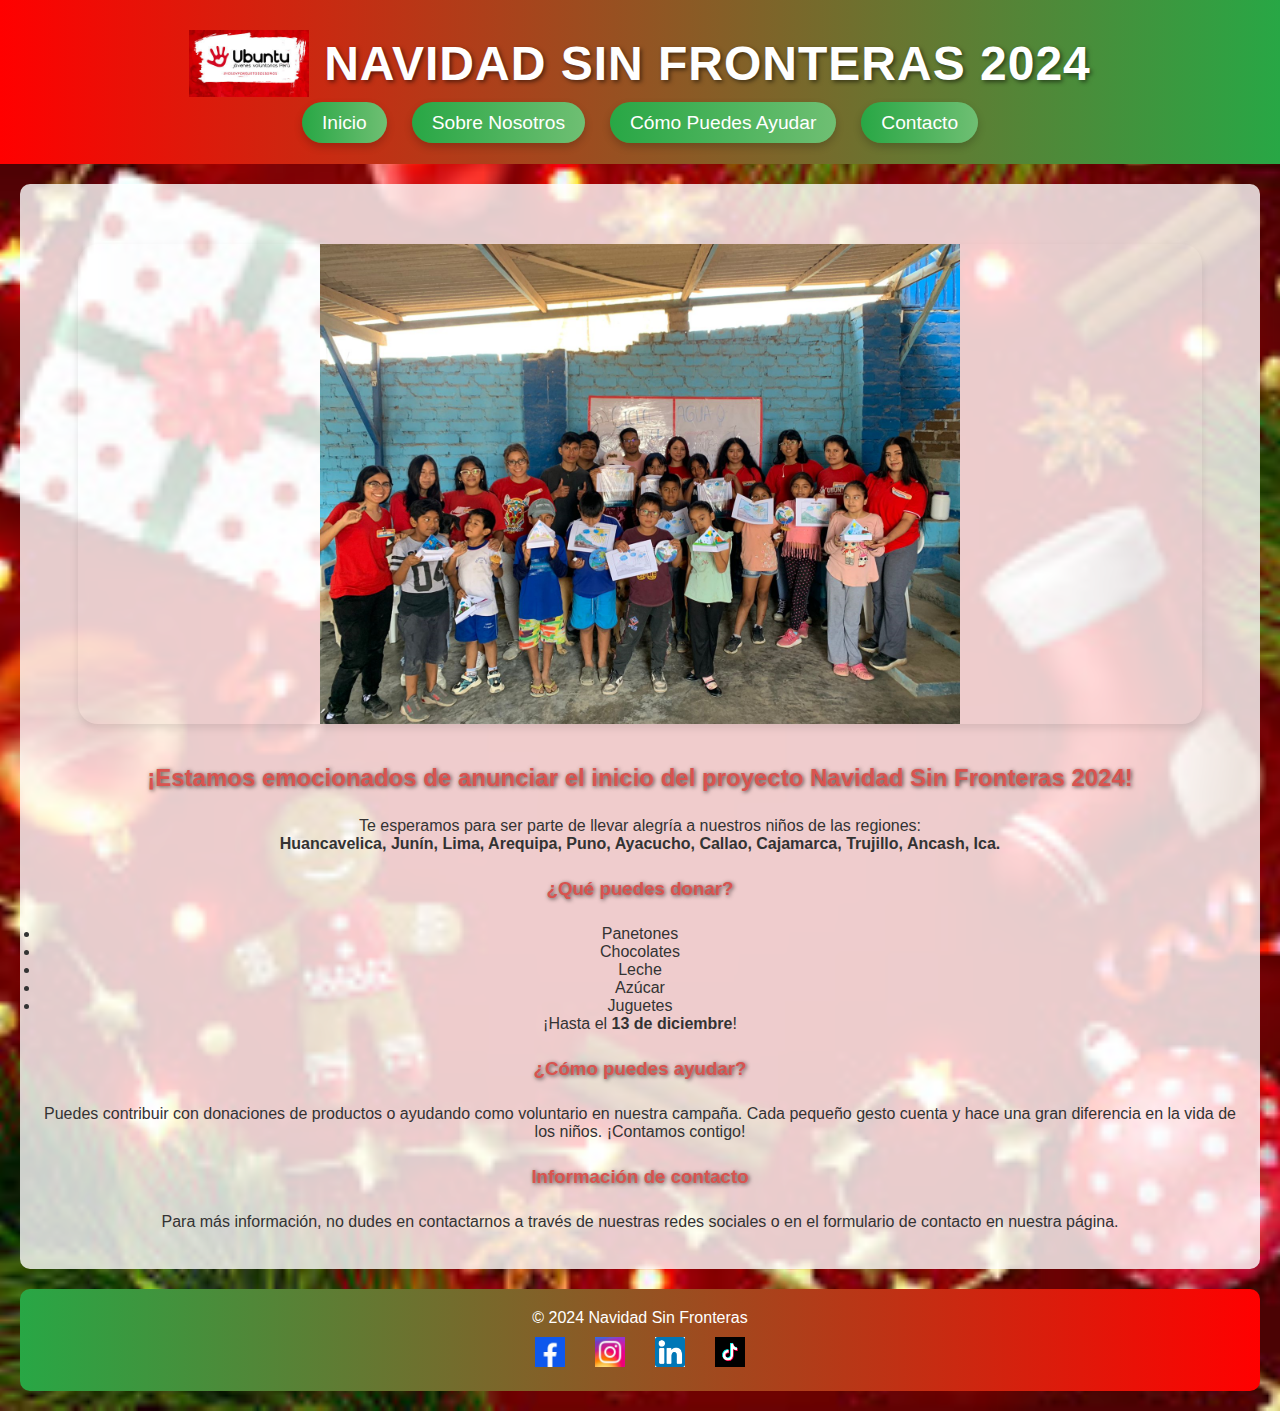
<file: index.html>
<!DOCTYPE html>
<html lang="es">
<head>
    <meta charset="UTF-8">
    <meta name="viewport" content="width=device-width, initial-scale=1.0">
    <meta http-equiv="X-UA-Compatible" content="ie=edge">
    <title>NAVIDAD SIN FRONTERAS 2024</title>
    <link rel="stylesheet" href="styles.css">
</head>
<body>
    <header>
        <div class="header-content">
            <img src="UBUNTU.jpeg" alt="Logo UBUNTU" class="logo">
            <h1>NAVIDAD SIN FRONTERAS 2024</h1>
        </div>
        <nav>
            <ul>
                <li><a href="index.html">Inicio</a></li>
                <li><a href="nosostros.html">Sobre Nosotros</a></li>
                <li><a href="ayuda.html">Cómo Puedes Ayudar</a></li>
                <li><a href="contacto.html">Contacto</a></li>
            </ul>
        </nav>
    </header>
    
    <section id="inicio" class="main-section">
        <div class="carousel">
            <div class="carousel-item active">
                <img src="ubu3.png" alt="Navidad" class="main-image">
            </div>
            <div class="carousel-item">
                <img src="ubu4.jpg" alt="Navidad" class="main-image">
            </div>
            <div class="carousel-item">
                <img src="ubu5.jpeg" alt="Navidad" class="main-image">
            </div>
            <div class="carousel-item">
                <img src="ubu6.jpeg" alt="Navidad" class="main-image">
            </div>
        </div>
        <div class="main-text">
            <h2>¡Estamos emocionados de anunciar el inicio del proyecto Navidad Sin Fronteras 2024!</h2>
            <p>Te esperamos para ser parte de llevar alegría a nuestros niños de las regiones:</p>
            <p><strong>Huancavelica, Junín, Lima, Arequipa, Puno, Ayacucho, Callao, Cajamarca, Trujillo, Ancash, Ica.</strong></p>
            
            <h3>¿Qué puedes donar?</h3>
            <ul>
                <li>Panetones</li>
                <li>Chocolates</li>
                <li>Leche</li>
                <li>Azúcar</li>
                <li>Juguetes</li>
            </ul>
            <p>¡Hasta el <strong>13 de diciembre</strong>!</p>

            <h3>¿Cómo puedes ayudar?</h3>
            <p>Puedes contribuir con donaciones de productos o ayudando como voluntario en nuestra campaña. Cada pequeño gesto cuenta y hace una gran diferencia en la vida de los niños. ¡Contamos contigo!</p>

            <h3>Información de contacto</h3>
            <p>Para más información, no dudes en contactarnos a través de nuestras redes sociales o en el formulario de contacto en nuestra página.</p>
            <br>
        </div>
    </section>

    <footer>
        <p>&copy; 2024 Navidad Sin Fronteras</p>
        <div class="social-media">
            <a href="https://www.facebook.com/ubuntujv" target="_blank" aria-label="Facebook">
                <img src="facebook_icon.jpg" alt="Facebook" class="social-icon">
            </a>
            <a href="https://www.instagram.com/ubuntujvperu/" target="_blank" aria-label="Instagram">
                <img src="instragram_icon.jpg" alt="Instagram" class="social-icon">
            </a>
            <a href="https://www.linkedin.com/company/ubuntu-j%C3%B3venes-voluntarios1/" target="_blank" aria-label="TikTok">
                <img src="link.png" alt="TikTok" class="social-icon">
            </a>
            <a href="https://www.tiktok.com/@ubuntu_peru_oficial" target="_blank" aria-label="TikTok">
                <img src="tiki.png" alt="TikTok" class="social-icon">
            </a>
        </div>
    </footer>
    <script src="script.js"></script>
</body>
</html>
</file>
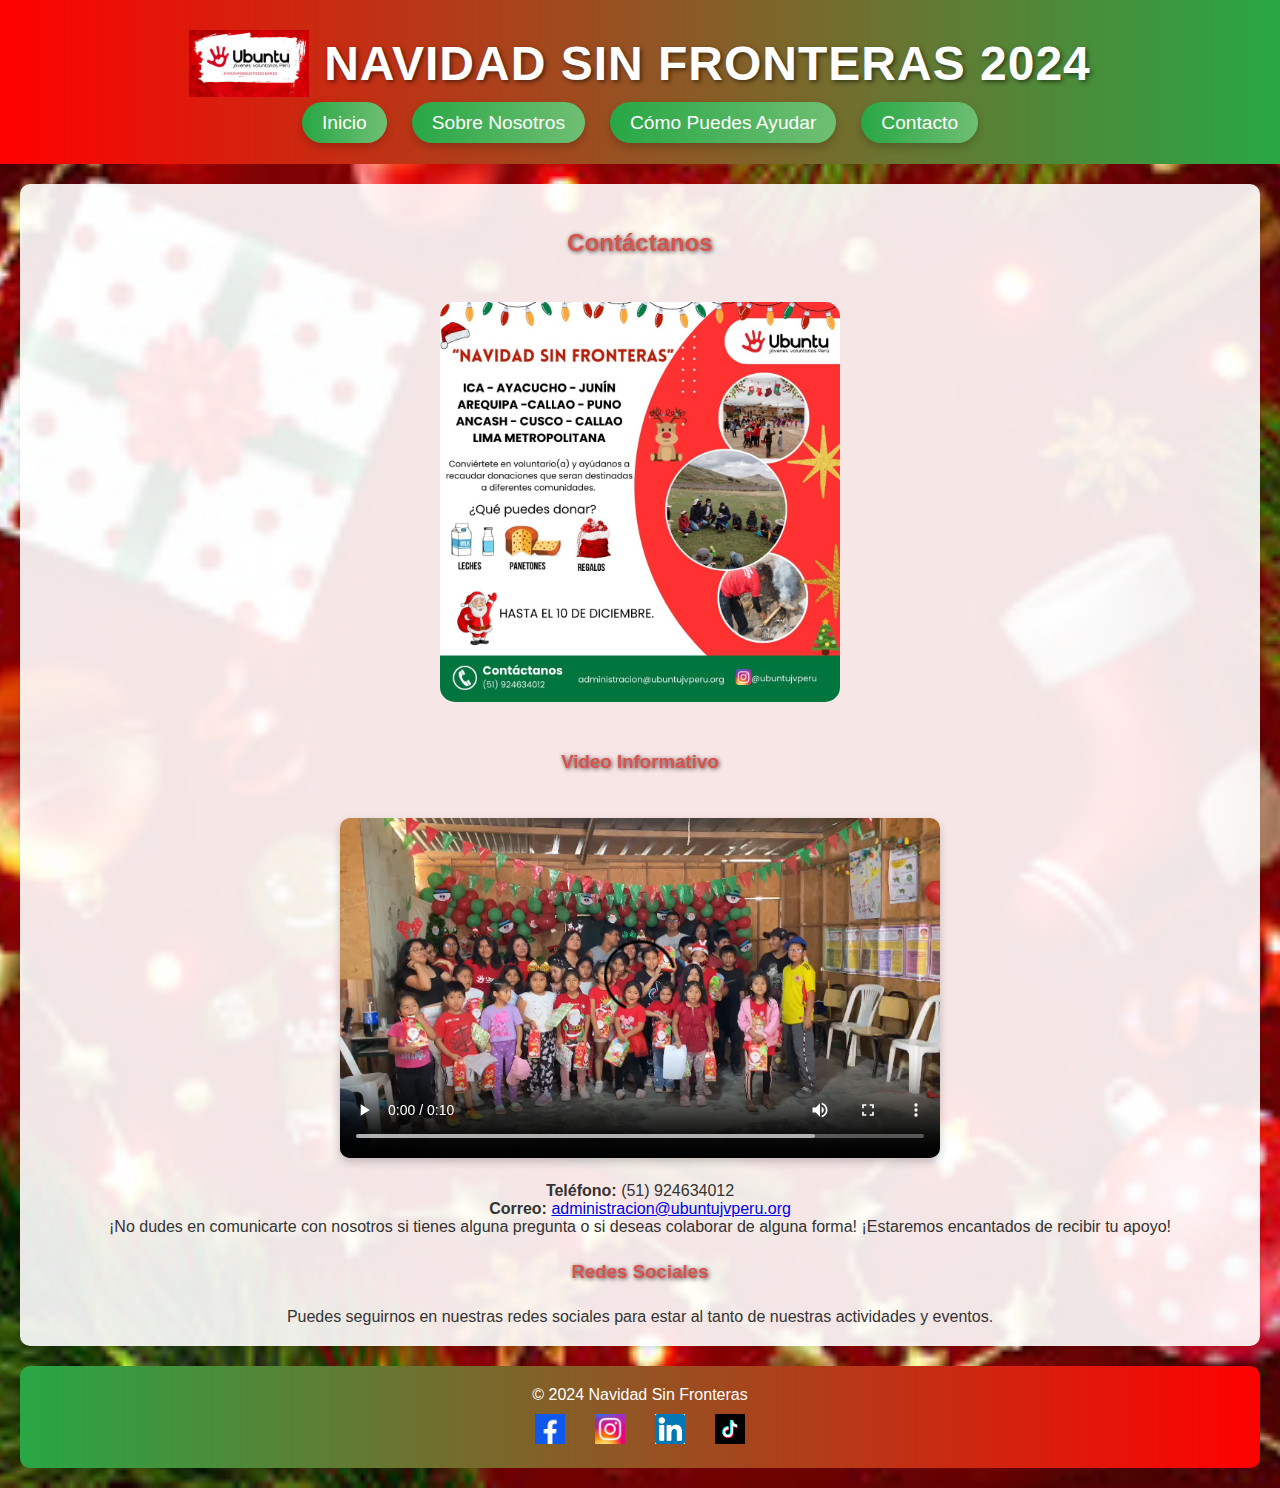
<file: contacto.html>
<!DOCTYPE html>
<html lang="es">
<head>
    <meta charset="UTF-8">
    <meta name="viewport" content="width=device-width, initial-scale=1.0">
    <meta http-equiv="X-UA-Compatible" content="ie=edge">
    <title>Contacto - NAVIDAD SIN FRONTERAS 2024</title>
    <link rel="stylesheet" href="styles.css">
</head>
<body>
    <header>
        <div class="header-content">
            <img src="UBUNTU.jpeg" alt="Logo UBUNTU" class="logo">
            <h1>NAVIDAD SIN FRONTERAS 2024</h1>
        </div>
        <nav>
            <ul>
                <li><a href="index.html">Inicio</a></li>
                <li><a href="nosostros.html">Sobre Nosotros</a></li>
                <li><a href="ayuda.html">Cómo Puedes Ayudar</a></li>
                <li><a href="contacto.html">Contacto</a></li>
            </ul>
        </nav>
    </header>
    
    <section id="contacto" class="contact-section">
        <h2>Contáctanos</h2>
        <img src="ubu4.jpg" alt="Imagen de Navidad" class="contact-image">

        <!-- Aquí añades el video -->
    <h3>Video Informativo</h3>
    <video width="600" controls>
        <source src="ula.mp4" type="video/mp4">
        Tu navegador no soporta la reproducción de video.
    </video>
        
        <p><strong>Teléfono:</strong> (51) 924634012</p>
        <p><strong>Correo:</strong> <a href="mailto:administracion@ubuntujvperu.org">administracion@ubuntujvperu.org</a></p>
        <p>¡No dudes en comunicarte con nosotros si tienes alguna pregunta o si deseas colaborar de alguna forma! ¡Estaremos encantados de recibir tu apoyo!</p>
        
        <h3>Redes Sociales</h3>
        <p>Puedes seguirnos en nuestras redes sociales para estar al tanto de nuestras actividades y eventos.</p>
    </section>

    <footer>
        <p>&copy; 2024 Navidad Sin Fronteras</p>
        <div class="social-media">
            <a href="https://www.facebook.com/ubuntujv" target="_blank" aria-label="Facebook">
                <img src="facebook_icon.jpg" alt="Facebook" class="social-icon">
            </a>
            <a href="https://www.instagram.com/ubuntujvperu/" target="_blank" aria-label="Instagram">
                <img src="instragram_icon.jpg" alt="Instagram" class="social-icon">
            </a>
            <a href="https://www.linkedin.com/company/ubuntu-j%C3%B3venes-voluntarios1/" target="_blank" aria-label="TikTok">
                <img src="link.png" alt="TikTok" class="social-icon">
            </a>
            <a href="https://www.tiktok.com/@ubuntu_peru_oficial" target="_blank" aria-label="TikTok">
                <img src="tiki.png" alt="TikTok" class="social-icon">
            </a>
        </div>
    </footer>
</body>
</html>
</file>
<file: styles.css>
/* Estilos Globales */
* {
    margin: 0;
    padding: 0;
    box-sizing: border-box;
    font-family: 'Arial', sans-serif;
}

body {
    background-image: url('navi.jpeg'); /* Ruta de tu imagen */
    background-size: cover; /* Hace que la imagen cubra toda la pantalla */
    background-position: center; /* Centra la imagen */
    background-repeat: no-repeat; /* Evita que la imagen se repita */
    color: #333; /* Color del texto */
    min-height: 100vh; /* Asegura que el cuerpo tenga al menos la altura de la pantalla */
    text-align: center; /* Alineación del texto */
}

/* Secciones y Footer */
section, footer {
    background-color: rgba(255, 255, 255, 0.8); /* Fondo blanco semi-transparente */
    padding: 20px; /* Espaciado interno */
    border-radius: 10px; /* Bordes redondeados */
    margin: 20px; /* Margen alrededor */
    position: relative; /* Permite el uso de z-index */
    z-index: 1; /* Asegura que el contenido esté por encima del fondo */
}

/* Estilo específico para la sección de contacto */
.contact-section {
    background-color: rgba(255, 255, 255, 0.9); /* Fondo blanco más opaco */
    box-shadow: 0 2px 4px rgba(0, 0, 0, 0.1); /* Sombra suave */
}

/* Encabezados */
h2, h3 {
    margin: 25px 0;
    color: #d9534f;
    text-shadow: 1px 1px 4px rgba(0, 0, 0, 0.7);
}

/* Header */
header {
    background: linear-gradient(to right, #ff0000, #28a745); /* Degradado rojo a verde */
    padding: 30px 0;
    text-align: center;
    color: white;
}

.header-content {
    display: flex;
    justify-content: center;
    align-items: center;
    gap: 15px;
}

.header-content img.logo {
    width: 120px; /* Tamaño adecuado del logo */
    height: auto;
}

header h1 {
    font-size: 3rem;
    font-weight: bold;
    text-shadow: 2px 2px 4px rgba(0, 0, 0, 0.5);
    letter-spacing: 1px;
}

/* Menú de navegación */
nav ul {
    list-style: none;
    display: flex;
    justify-content: center;
    gap: 25px;
    margin-top: 15px;
}

nav ul li a {
    color: white;
    text-decoration: none;
    font-size: 1.2rem;
    padding: 10px 20px;
    border-radius: 25px;
    background: linear-gradient(to right, #28a745, #6fbf73); /* Degradado verde */
    box-shadow: 0 4px 8px rgba(0, 0, 0, 0.2); /* Sombra suave */
    transition: background 0.3s, transform 0.2s; /* Transiciones suaves */
}

nav ul li a:hover {
    background: linear-gradient(to right, #6fbf73, #28a745); /* Degradado verde en hover */
    transform: translateY(-2px); /* Eleva el botón al hacer hover */
}

/* Carrusel */
.carousel {
    width: calc(100% - 2cm); /* Ancho total menos márgenes de 2 cm a cada lado */
    height: 480px; /* Altura ajustada */
    margin: 40px auto; /* Margen automático para centrar */
    border-radius: 20px; /* Bordes redondeados */
    overflow: hidden;
    position: relative;
    box-shadow: 0 4px 8px rgba(0, 0, 0, 0.1); /* Sombra suave */
}

.carousel img {
    width: 100%;
    height: 100%;
    object-fit: contain; /* Mantiene la imagen en su tamaño original */
    max-height: 100%; /* Asegura que la imagen no supere la altura del contenedor */
    border-radius: 20px; /* Bordes redondeados */
}

.carousel-item {
    position: absolute;
    top: 0;
    left: 0;
    width: 100%;
    height: 100%;
    opacity: 0;
    transition: opacity 1s ease-in-out;
}

.carousel-item.active {
    opacity: 1;
}

/* Footer */
footer {
    background: linear-gradient(to left, #ff0000, #28a745); /* Degradado rojo a verde */
    color: white;
    padding: 20px 0;
}

.social-media {
    margin-top: 10px;
    display: flex;
    justify-content: center;
}

.social-media a {
    margin: 0 15px;
}

.social-icon {
    width: 30px;
    height: 30px;
    transition: transform 0.2s;
}

.social-icon:hover {
    transform: scale(1.1);
}

/* Estilos para la imagen del equipo */
.team-member {
    display: inline-block; /* Asegura que el contenedor tenga el tamaño adecuado */
}

.team-member img {
    width: 80%; /* Mantiene el tamaño original */
    height: auto; /* Mantiene la relación de aspecto */
    border-radius: 15px; /* Bordes redondeados */
    box-shadow: 0 4px 8px rgba(0, 0, 0, 0.2); /* Sombra suave */
    transition: transform 0.3s, box-shadow 0.3s; /* Transición suave para efectos */
}

.team-member img:hover {
    box-shadow: 0 8px 16px rgba(0, 0, 0, 0.3); /* Sombra más intensa al pasar el mouse */
    transform: scale(1.05); /* Ligeramente aumenta el tamaño */
}

/* Estilos para la sección de contacto */
.contact-section {
    padding: 20px;
    box-shadow: 0 2px 4px rgba(0, 0, 0, 0.1); /* Sombra suave */
}

.contact-image {
    width: 100%; /* O ajusta al tamaño que necesites */
    max-width: 400px; /* Tamaño máximo */
    height: auto; /* Mantiene la proporción */
    border-radius: 15px; /* Bordes redondeados */
    margin: 20px 0; /* Espaciado superior e inferior */
}

video {
    max-width: 80%; /* Reduce el tamaño máximo del video */
    height: auto; /* Mantiene la proporción */
    border-radius: 10px;
    box-shadow: 0 4px 8px rgba(0, 0, 0, 0.2);
    margin: 20px 0; /* Ajusta el margen superior e inferior */
}

/* Estilo para las imágenes de las regiones */
.region-img {
    width: 100%; /* Ajusta el ancho de la imagen al 100% del contenedor */
    max-width: 300px; /* Aumenta el tamaño máximo de la imagen */
    height: auto; /* Mantiene la proporción original de la imagen */
    border-radius: 10px; /* Bordes redondeados */
    box-shadow: 0 4px 8px rgba(0, 0, 0, 0.2); /* Sombra suave para destacar la imagen */
    transition: transform 0.3s, box-shadow 0.3s; /* Efecto de transición suave */
}

.region-img:hover {
    transform: scale(1.05); /* Aumenta ligeramente el tamaño al pasar el ratón */
    box-shadow: 0 8px 16px rgba(0, 0, 0, 0.3); /* Sombra más intensa al pasar el ratón */
}

/* Estilo para la galería de regiones */
.regions-gallery {
    display: flex;
    justify-content: space-around; /* Distribuye las imágenes uniformemente */
    flex-wrap: wrap; /* Permite que las imágenes se reorganicen en filas si es necesario */
    gap: 20px; /* Espacio entre las imágenes */
}

/* Product and Child Image Styles */
.product-images, .children-images {
    display: flex; /* Display items in a flex container */
    flex-wrap: wrap; /* Wrap items to the next line */
    justify-content: center; /* Center items */
    margin: 10px 0; /* Margin above and below */
}

.product-images img, .children-images img {
    width: 250px; /* Fixed width for product and child images */
    height: 150px; /* Fixed height for product and child images */
    margin: 10px; /* Space around each image */
    border-radius: 8px; /* Rounded corners */
    transition: transform 0.2s; /* Transition effect */
}

.product-images img:hover, .children-images img:hover {
    transform: scale(1.05); /* Scale effect on hover */
}

/* Responsive Adjustments */
@media (max-width: 768px) {
    .product-images img, .children-images img {
        width: 150px; /* Smaller size for smaller screens */
        height: 100px; /* Adjust height accordingly */
    }
}
/* Estilo para el video */
video {
    max-width: 50%; /* Reduce el tamaño máximo del video al 80% del contenedor */
    height: auto; /* Mantiene la proporción del video */
    border-radius: 10px; /* Bordes redondeados */
    box-shadow: 0 4px 8px rgba(0, 0, 0, 0.2); /* Sombra suave */
    margin: 20px 0; /* Espaciado superior e inferior */
}

/* Estilo para las últimas tres imágenes en el contenedor .galeria */
.galeria img:nth-last-child(-n+3) {
    max-width: 100%; /* Ajusta el tamaño al 80% del contenedor */
    height: auto; /* Mantiene la proporción */
    border-radius: 10px; /* Bordes redondeados */
    margin: 10px 0; /* Espaciado superior e inferior */
}
.responsive-video {
    max-width: 15%; /* Cambia el tamaño según sea necesario */
    height: auto; /* Mantiene la proporción */
    display: block;
    margin: 0 auto; /* Centra el video */
}
</file>
